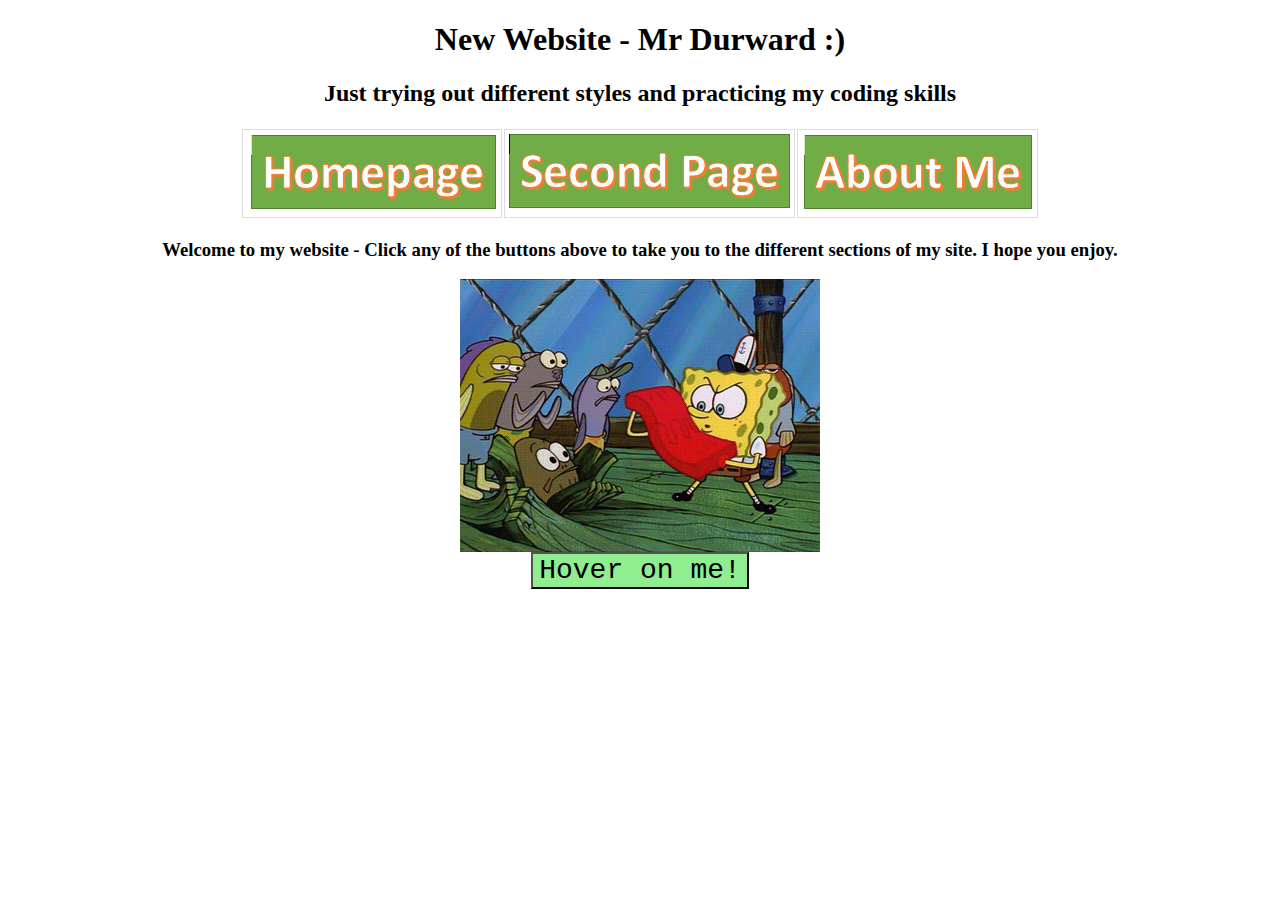
<file: index.html>
<!DOCTYPE html>
<html>
<link rel="stylesheet" href="mystyle.css">
<h1>
  New Website - Mr Durward :)
</h1>
<h2>
  Just trying out different styles and practicing my coding skills
</h2>
<table>
    <tr>
      <th>
        <a href="index.html">
          <img src="homepage.png">
        </a>
      </th>

      <th> <a href="second.html">
        <img src="second.png">
      </a></th>
      <th> <a href="about.html">
        <img src="aboutme.png">
      </a> </th>
    </tr>

</table>
<h3>
  Welcome to my website - Click any of the buttons above to take you to the different sections of my site. I hope you enjoy.
</h3>
<img src="spongebob.gif">
<button onclick=hoverbutton()>
  Hover on me!
</button>

<script>
function hoverbutton() {
  alert("I said hover - not click!")
}
</script>
</html>
</file>
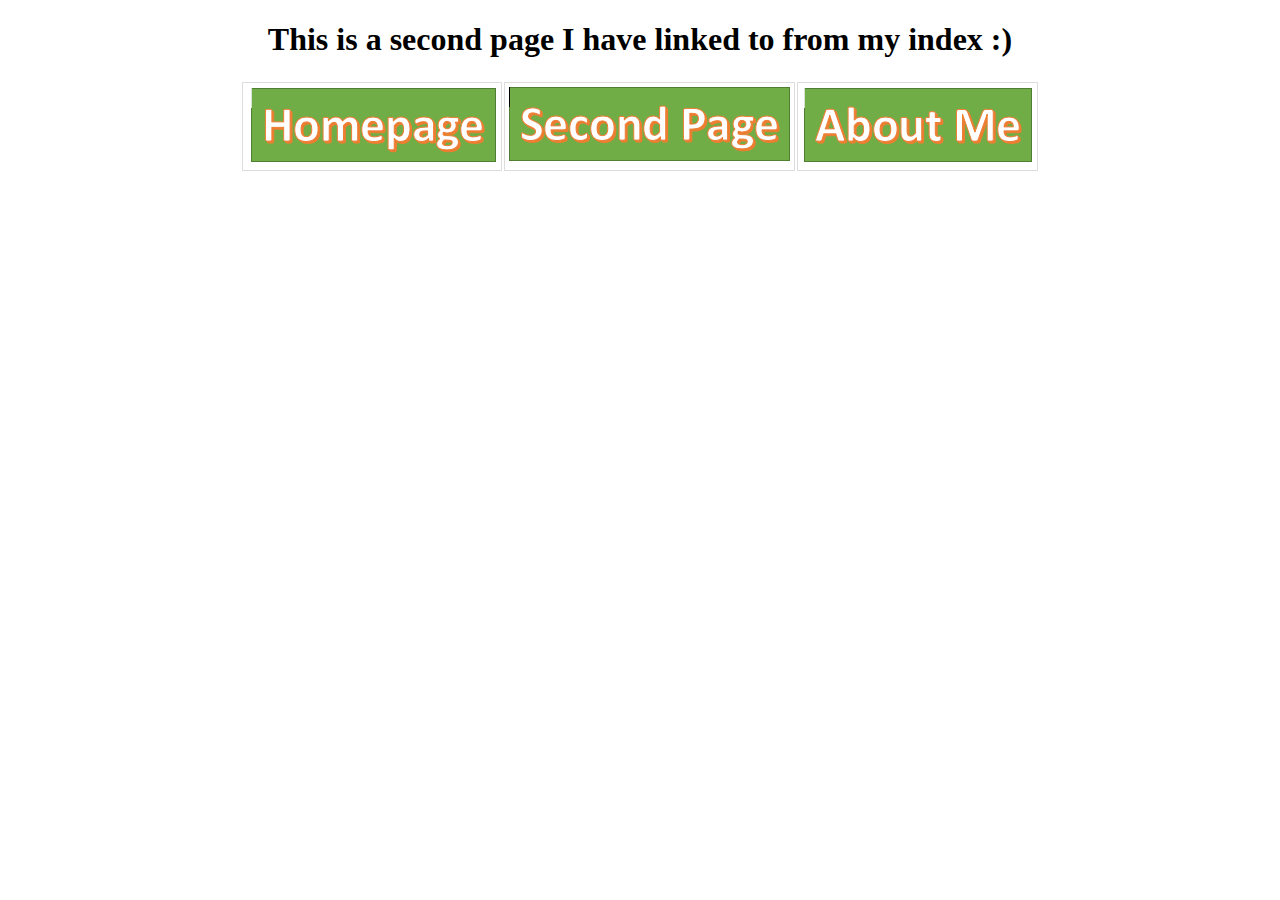
<file: second.html>
<!DOCTYPE html>
<html>
<link rel="stylesheet" href="mystyle.css">
<h1>
This is a second page I have linked to from my index :)
</h1>
<table>
    <tr>
      <th>
        <a href="index.html">
          <img src="homepage.png">
        </a>
      </th>

      <th> <a href="second.html">
        <img src="second.png">
      </a></th>
      <th> <a href="about.html">
        <img src="aboutme.png">
      </a> </th>
    </tr>
</table>


</html>
</file>
<file: mystyle.css>
table {
  margin: auto;
}
button {
  background-color:lightgreen;
  font-size: 28px;
  font-family: courier;
}
button:hover {
  background-color:lightblue;
  font-size: 28px;
  font-family: courier;
}

th {
  border: 1px solid #dddddd;
  padding: 0px;
  font-size: 40px;
}
h1,h2,h3 {
  text-align: center;
}
img {
  display: block;
  margin-left: auto;
  margin-right: auto;
}

button {
  background-color:lightgreen;
  font-size: 28px;
  font-family: courier;
  display: block;
  margin: auto;
}
button:hover {
  background-color:lightblue;
  font-size: 28px;
  font-family: courier;
}
</file>
